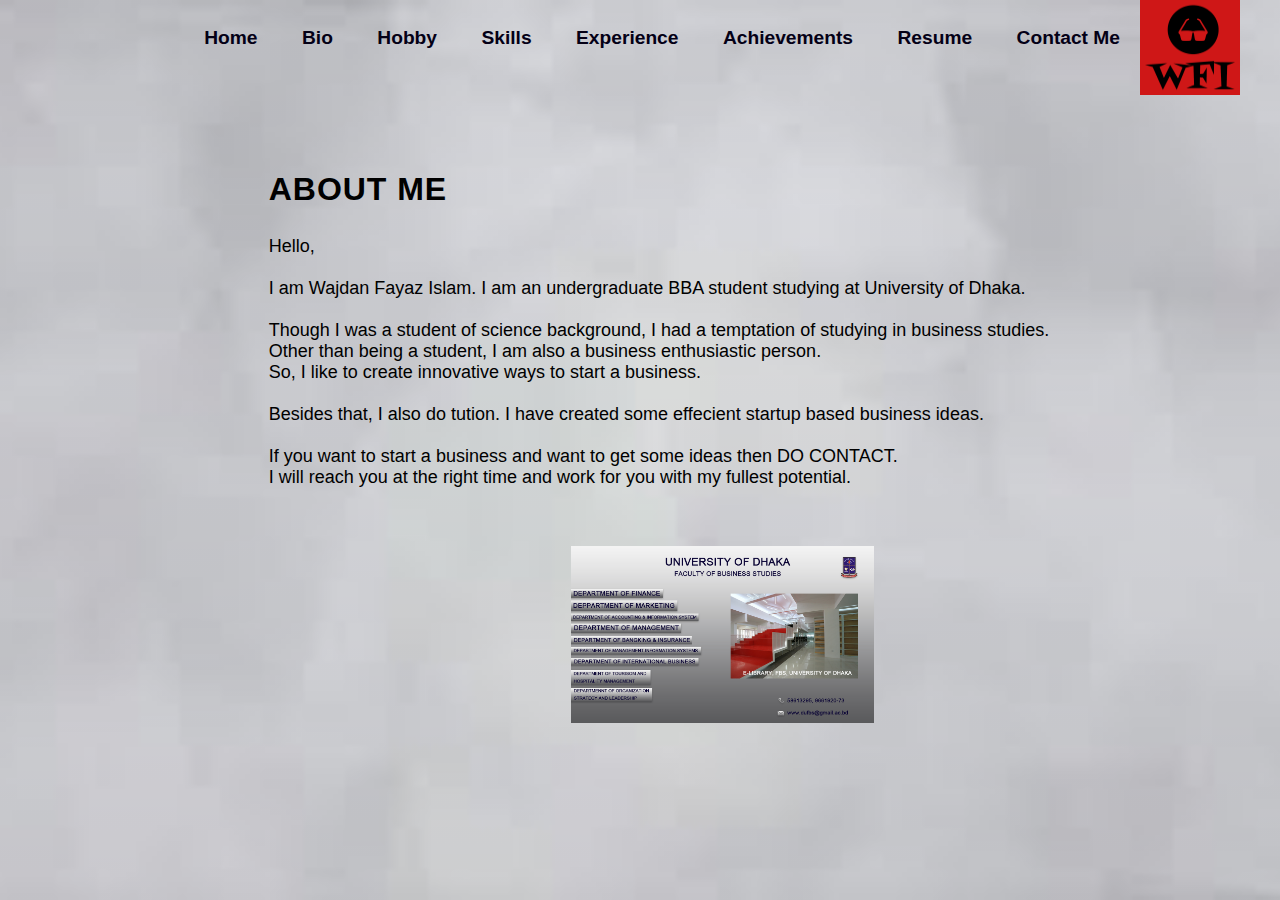
<file: About.html>
<!DOCTYPE html>

<html>
    
<head>
        <title>Bio</title>
        <link rel="icon" type="image/png" href="logo.png" >

<style>
    *{
    margin: 0;
    padding: 0;
    font-family: sans-serif;
}
 ul{
    float: right;
    list-style-type: none;
    margin-top: 27px;

}

ul li{
    display: inline-block;
}

ul li a{
    text-decoration: none;
    color: rgb(4, 0, 22);
    padding: 5px 20px;
    transition: 0.6s ease;
    font-size: larger;
    font-family: sans-serif;
}

ul li a:hover{
    background-color: rgb(153, 255, 85);
    color: rgb(4, 106, 146)
}
.logo img{
    float: right;
    width: 100px;
    height: 95px;
}

.main{
    max-width: 1200px;
    margin-top: 0px;
    margin:auto;
}

body{
    background-image: linear-gradient(rgba(0, 0, 0, 0.082),rgba(0, 0, 0, 0.158)),url(images.jpg);;
    height: 100vh;
    background-size: cover;
    background-position: center;
    margin-top: auto;
}

.title{
    position:absolute;
    top: 19%;
    left: 21%;
    font-size: x-large;
}

.title h1{
    color:rgb(112, 66, 219)) ;
    letter-spacing: .03em;
    font-size: xx-large;
}
.title p{
    color: rgb(0, 0, 0);
    font-size: large;
    font-family: 'Segoe UI', Tahoma, Geneva, Verdana, sans-serif;
    
}
        </style>
</head>

<body>
    <div class="main">
        <div class="logo">
                <img src="logo.png">
            </div>
      
        <ul> 
            <li><a href="index.html"><b>Home</b></a></li>
                <li><a href="About.html"><b>Bio</b></a></li>
                <li><a href="hobby.html"><b>Hobby</b></a></li>
                <li><a href="skills.html"><b>Skills</b></a></li>
                <li><a href="experience.html"><b>Experience</b></a></li>
                <li><a href="achievements.html"><b>Achievements</b></a></li>
                <li><a href="Resume.html"><b>Resume</b></a></li>
                <li><a href="contact.html"><b>Contact Me</b></a></li>
        </ul>
      </div>
    

    <div class="title">
       
     <h1 >ABOUT ME</h1><br>
     <p>Hello,<br><br> I am Wajdan Fayaz Islam. I am an undergraduate BBA student studying at University of Dhaka.<br><br> Though I was a student of science background, I had a temptation of studying in business studies. <br>Other than being a student, I am also a business enthusiastic person.<br> So, I like to create innovative ways to start a business. <br><br>Besides that, I also do tution. I have created some effecient startup based business ideas.<br><br>  If you want to start a business and want to get some ideas then DO CONTACT.
<br>I will reach you at the right time and work for you with my fullest potential.
         <br>
     </p>
<br><br>
<img src="DU FBS Banner.jpg" height="65%" width="30%" style="float: left;margin-left: 300px; margin-bottom: 0px; padding: 2px;"> 
    <br><br>
 </div>
    
</body>








</html>
</file>
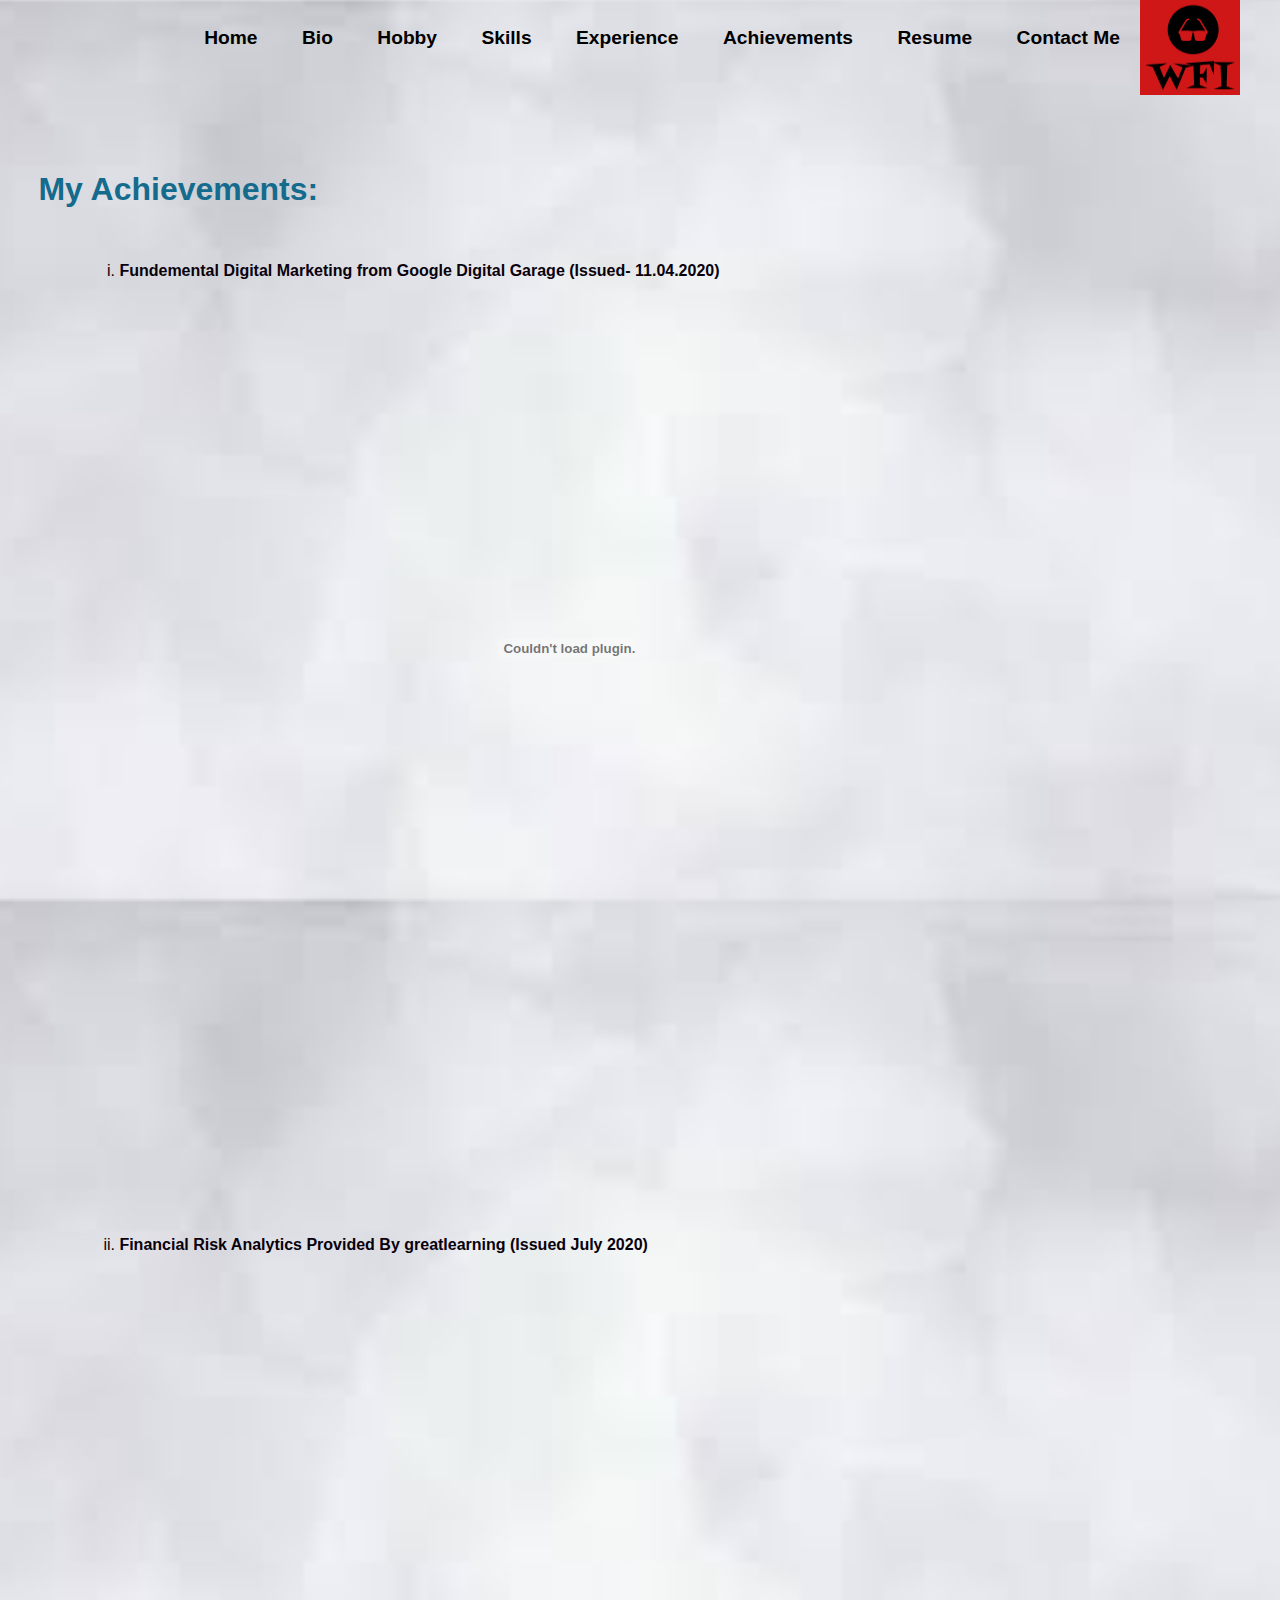
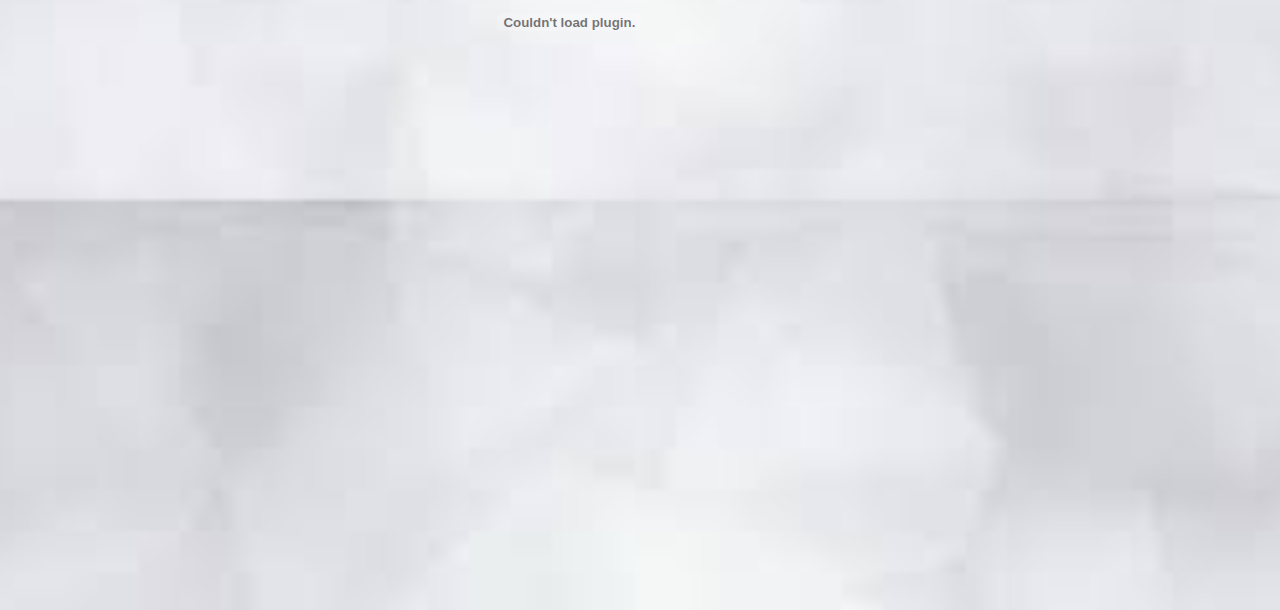
<file: achievements.html>
<!DOCTYPE html>

<html>
    
<head>
        <title>Achievements</title>
        <link rel="icon" type="image/png" href="logo.png" >

<style>
    *{
    margin: 0;
    padding: 0;
    font-family: sans-serif;
}
 ul{
    float: right;
    list-style-type: none;
    margin-top: 27px;

}

ul li{
    display: inline-block;
}

ul li a{
    text-decoration: none;
    color: rgb(0, 0, 0);
    padding: 5px 20px;
    transition: 0.6s ease;
    font-size: larger;
    font-family: sans-serif;
}

ul li a:hover{
    background-color: rgb(0, 183, 255);
    color: rgb(255, 255, 255);
}
.logo img{
    float: right;
    width: 100px;
    height: 95px;
}
.main{
    max-width: 1200px;
    margin-top: 0px;
    margin:auto;
}

body{
    background-image:url(images.jpg);
    height: 100vh;
    background-size: cover;
    background-position: center;
    margin-top: auto;
}

.title{
    position:absolute;
    top: 19%;
    left: 3%;
    font-size: x-large;
    font-family: sans-serif;
}

.title h1{
    color:rgb(20, 107, 141) ;
    font-size: xx-large;
    font-family: sans-serif;

    
}

ol{

    color: rgb(8, 1, 12);
    margin-top: 6%;
    text-align: left;
    font-size: medium;
    margin-left: 9%;
    
}


        </style>
</head>

<body>
    <div class="main">
         <div class="logo">
                <img src="logo.png">
            </div>
      
        <ul> 
            <li><a href="index.html"><b>Home</b></a></li>
                <li><a href="About.html"><b>Bio</b></a></li>
                <li><a href="hobby.html"><b>Hobby</b></a></li>
                <li><a href="skills.html"><b>Skills</b></a></li>
                <li><a href="experience.html"><b>Experience</b></a></li>
                <li><a href="achievements.html"><b>Achievements</b></a></li>
                <li><a href="Resume.html"><b>Resume</b></a></li>
                <li><a href="contact.html"><b>Contact Me</b></a></li>
        </ul>
      
    </div>

    <div class="title">
        <h1>My Achievements:</h1>
        
           <ol type="i">
               <li><b>Fundemental Digital Marketing from Google Digital Garage (Issued- 11.04.2020) </b></li><br>
               <embed src="Google Digital Garage.pdf" width="900px" height="700px" /> <br><br><br><br><br><br><br><br><br><br><br><br><br><br>
<li><b>Financial Risk Analytics Provided By greatlearning (Issued July 2020)</b><br><br>
   <embed src="greatlearning Certificate_2.pdf" width="900px" height="700px" /> <br><br><br><br><br><br><br><br><br><br><br><br><br><br>

         
           </ol>
        
    </div>
    </body>
    </html>
</file>
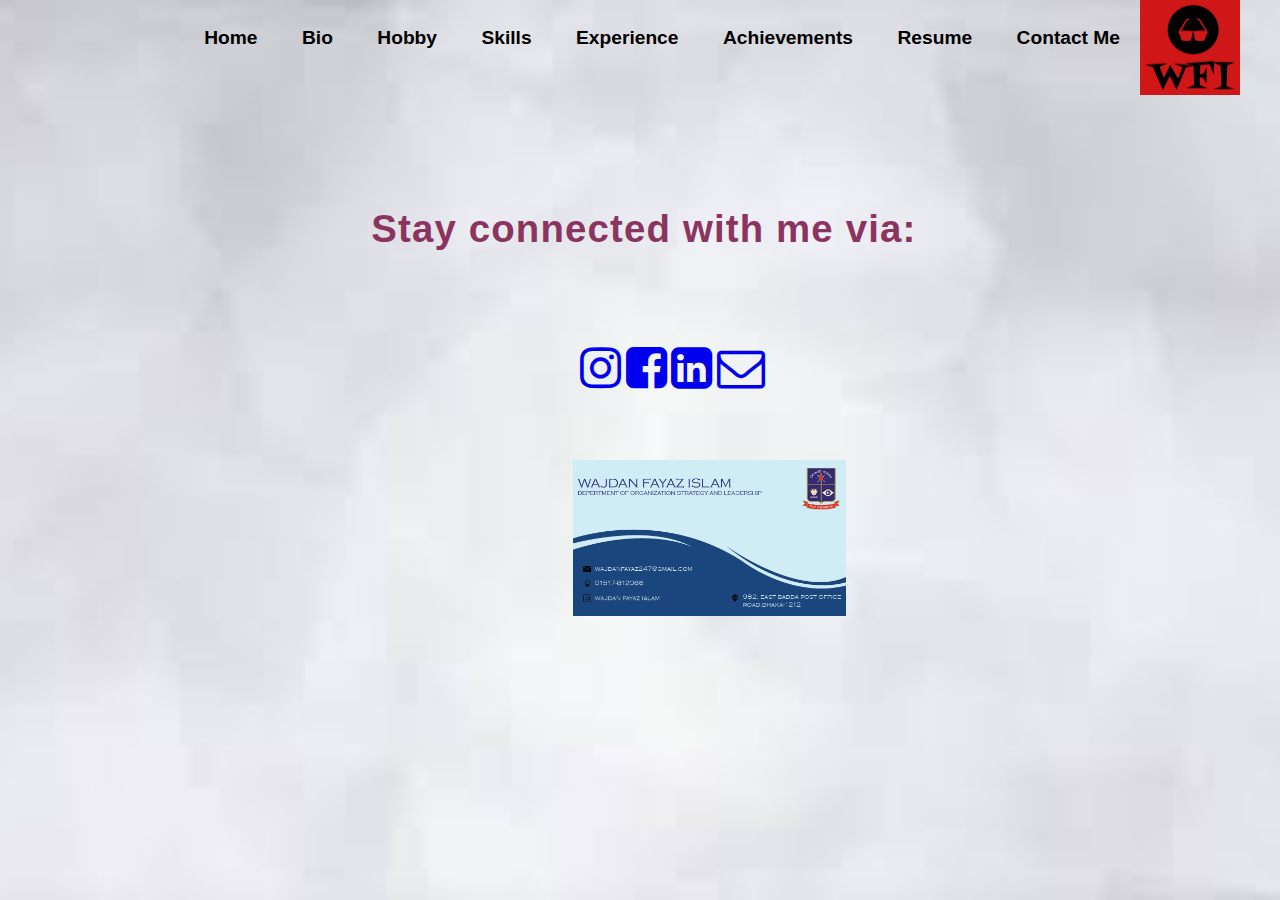
<file: contact.html>
<!DOCTYPE html>

<html>

<head>
    <title>Contact</title>
    <link rel="icon" type="image/png" href="logo.png" >
    <link rel="stylesheet" href="https://cdnjs.cloudflare.com/ajax/libs/font-awesome/4.7.0/css/font-awesome.min.css">

    <style>
        *{
    margin: 0;
    padding: 0;
    font-family: sans-serif;
}
        ul{
    float: right;
    list-style-type: none;
    margin-top: 27px;

}

ul li{
    display: inline-block;
}

ul li a{
    text-decoration: none;
    color: rgb(0, 0, 0);
    padding: 5px 20px;
    transition: 0.6s ease;
    font-size: larger;
    font-family: sans-serif;
}

ul li a:hover{
    background-color: rgb(161, 175, 161);
    color: rgb(17, 9, 0);
}
.logo img{
    float: right;
    width: 100px;
    height: 95px;
}

body{
    background-image: linear-gradient(rgba(0, 0, 0, 0),rgba(0, 0, 0, 0)),url(images.jpg);
    height: 100vh;
    background-size: cover;
    background-position: center;
    margin-top: auto;

}
.main{
    max-width: 1200px;
    margin-top: 0px;
    margin:auto;
}
.title{
    position:absolute;
    top: 23%;
    left: 29%;
    font-size: larger;
}

.title h1{
    color: rgb(139, 52, 96);
    letter-spacing: .03em;
    font-style: initial;
    font-family: sans-serif;
    
}

.title h3{
    color: rgb(95, 124, 128);
    font-size: medium;
    margin-left: 23%;
    margin-top: 3%;
}
.title p{
    margin top: 30%;
    margin left: 19%;
}
</style>

</head>

<body>
      
          <div class="main">
            <div class="logo">
                <img src="logo.png">
            </div>
          
            <ul> 
                <li><a href="index.html"><b>Home</b></a></li>
                <li><a href="About.html"><b>Bio</b></a></li>
                <li><a href="hobby.html"><b>Hobby</b></a></li>
                <li><a href="skills.html"><b>Skills</b></a></li>
                <li><a href="experience.html"><b>Experience</b></a></li>
                <li><a href="achievements.html"><b>Achievements</b></a></li>
                <li><a href="Resume.html"><b>Resume</b></a></li>
                <li><a href="contact.html"><b>Contact Me</b></a></li>
            </ul>
          </div>
          <div class="title">
              <h1>Stay connected with me via:</h1><br><br><br>
            <h3>

                <a href="https://instagram.com/_wajdan_fayaz?igshid=33m9bp761dfr"><i class="fa fa-instagram fa-3x" aria-hidden="true"></i></a>
                <a href="https://www.facebook.com/wajdan.islam"><i class="fa fa-facebook-square fa-3x" aria-hidden="true"></i></a>
<a href="https://www.linkedin.com/in/wajdan-fayaz-islam-12168b1b3/"><i class="fa fa-linkedin-square fa-3x" aria-hidden="true"></i></a>
                <a href="mailto: wajdanfayaz247@gmail.com"><i class="fa fa-envelope-o fa-3x" aria-hidden="true"></i></a>
      
            </h3><br><br><br>
<img src="Business Card.jpg" height="65%" width="30%" style="float: left;margin-left: 200px; margin-bottom: 0px; padding: 2px;"> 

             <br><br><br><br><br>
               
            </div>
          </div>
          
          
</body>
</html>
</file>
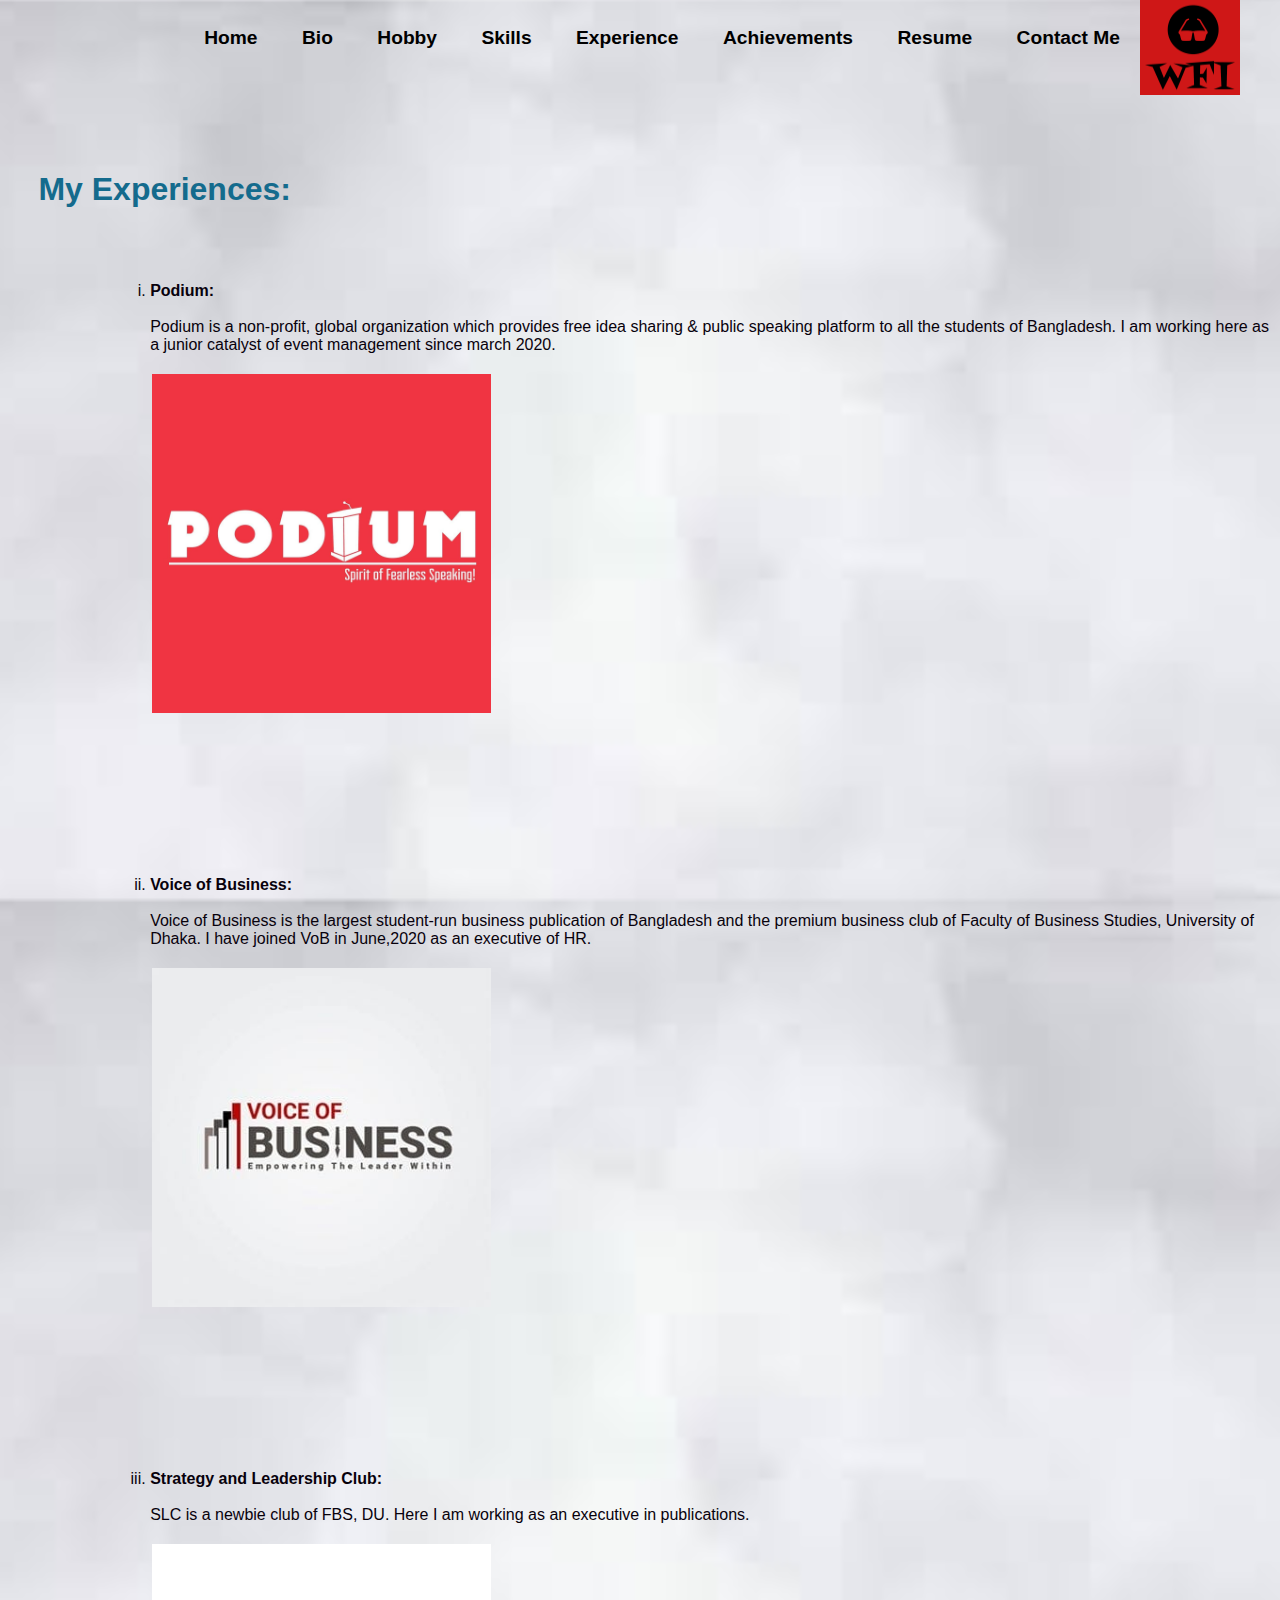
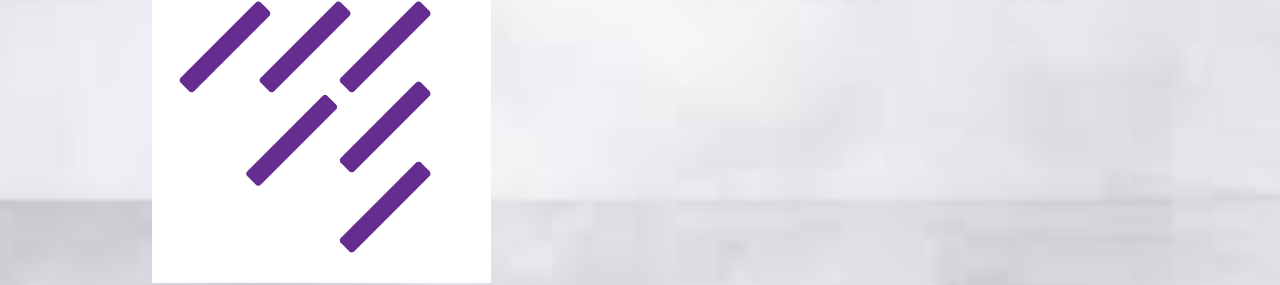
<file: experience.html>
<!DOCTYPE html>

<html>
    
<head>
        <title>Experience</title>
        <link rel="icon" type="image/png" href="logo.png" >

<style>
    *{
    margin: 0;
    padding: 0;
    font-family: sans-serif;
}
 ul{
    float: right;
    list-style-type: none;
    margin-top: 27px;

}

ul li{
    display: inline-block;
}

ul li a{
    text-decoration: none;
    color: rgb(0, 0, 0);
    padding: 5px 20px;
    transition: 0.6s ease;
    font-size: larger;
    font-family: sans-serif;
}

ul li a:hover{
    background-color: rgb(0, 183, 255);
    color: rgb(255, 255, 255);
}
.logo img{
    float: right;
    width: 100px;
    height: 95px;
}
.main{
    max-width: 1200px;
    margin-top: 0px;
    margin:auto;
}

body{
    background-image:url(images.jpg);
    height: 100vh;
    background-size: cover;
    background-position: center;
    margin-top: auto;
}

.title{
    position:absolute;
    top: 19%;
    left: 3%;
    font-size: x-large;
    font-family: sans-serif;
}

.title h1{
    color:rgb(20, 107, 141) ;
    font-size: xx-large;
    font-family: sans-serif;

    
}

ol{

    color: rgb(8, 1, 12);
    margin-top: 6%;
    text-align: left;
    font-size: medium;
    margin-left: 9%;
    
}


        </style>
</head>

<body>
    <div class="main">
        
       <div class="logo">
                <img src="logo.png">
            </div>
        <ul> 
            <li><a href="index.html"><b>Home</b></a></li>
                <li><a href="About.html"><b>Bio</b></a></li>
                <li><a href="hobby.html"><b>Hobby</b></a></li>
                <li><a href="skills.html"><b>Skills</b></a></li>
                <li><a href="experience.html"><b>Experience</b></a></li>
                <li><a href="achievements.html"><b>Achievements</b></a></li>
                <li><a href="Resume.html"><b>Resume</b></a></li>
                <li><a href="contact.html"><b>Contact Me</b></a></li>
        </ul>
      
    </div>

    <div class="title">
        <h1>My Experiences:</h1>
        
           <ol type="i">
               <li><b>Podium:</b><br><br> Podium is a non-profit, global organization which provides free idea sharing & public speaking platform to all the students of Bangladesh. I am working here as a junior catalyst of event management since march 2020.
     <br><br> <img src="Podium.jpg" height="65%" width="30%" style="float: left;margin-left: 00px; margin-bottom: 0px; padding: 2px;"> <br><br><br><br><br><br><br><br><br><br><br><br><br><br>
<br><br><br><br><br><br><br><br><br><br><br><br><br><br>
<li><b>Voice of Business:</b><br><br>
   Voice of Business is the largest student-run business publication of Bangladesh and the premium
   business club of Faculty of Business Studies, University of Dhaka. I have joined VoB in June,2020 as an executive of HR. <br><br> 
             <img src="Voice of Business.jpg" height="65%" width="30%" style="float: left;margin-left: 00px; margin-bottom: 0px; padding: 2px;"> <br><br><br><br><br><br><br><br><br><br><br><br><br><br><br><br><br><br><br><br><br><br><br><br><br><br><br><br>

<li><b>Strategy and Leadership Club:</b><br><br>
  SLC is a newbie club of FBS, DU. Here I am working as an executive in publications.<br><br>
               <img src="Stratergy And Leadership Club (1).png" height="65%" width="30%" style="float: left;margin-left: 00px; margin-bottom: 0px; padding: 2px;"> <br>
         
           </ol>
        
    </div>
    </body>
    </html>
</file>
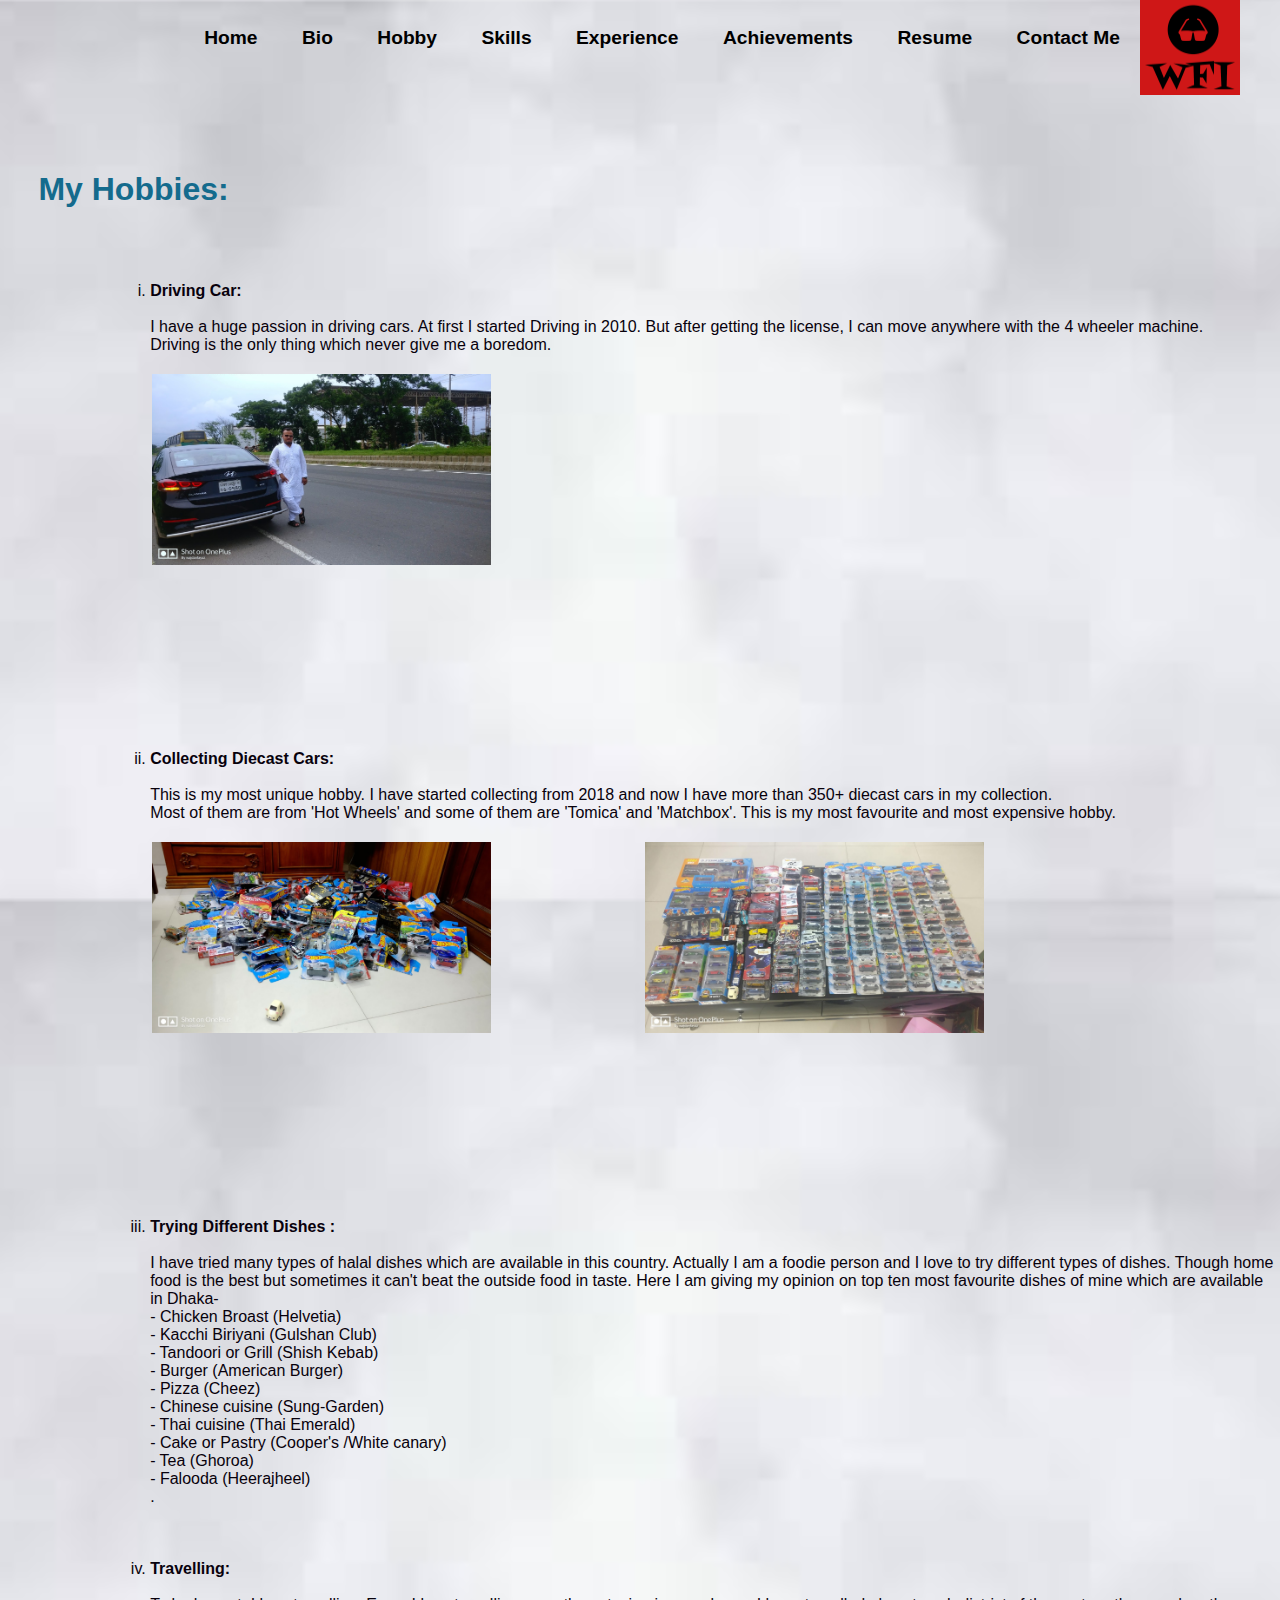
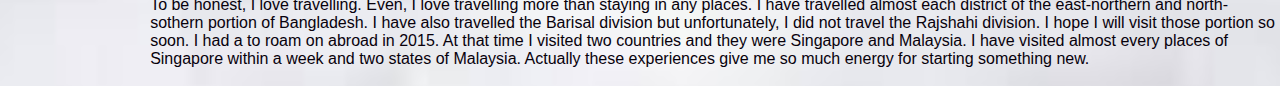
<file: hobby.html>
<!DOCTYPE html>

<html>
    
<head>
        <title>Hobby</title>
        <link rel="icon" type="image/png" href="logo.png" >

<style>
    *{
    margin: 0;
    padding: 0;
    font-family: sans-serif;
}
 ul{
    float: right;
    list-style-type: none;
    margin-top: 27px;

}

ul li{
    display: inline-block;
}

ul li a{
    text-decoration: none;
    color: rgb(0, 0, 0);
    padding: 5px 20px;
    transition: 0.6s ease;
    font-size: larger;
    font-family: sans-serif;
}

ul li a:hover{
    background-color: rgb(0, 183, 255);
    color: rgb(255, 255, 255);
}
.logo img{
    float: right;
    width: 100px;
    height: 95px;
}
.main{
    max-width: 1200px;
    margin-top: 0px;
    margin:auto;
}

body{
    background-image:url(images.jpg);
    height: 100vh;
    background-size: cover;
    background-position: center;
    margin-top: auto;
}

.title{
    position:absolute;
    top: 19%;
    left: 3%;
    font-size: x-large;
    font-family: sans-serif;
}

.title h1{
    color:rgb(20, 107, 141) ;
    font-size: xx-large;
    font-family: sans-serif;

    
}

ol{

    color: rgb(8, 1, 12);
    margin-top: 6%;
    text-align: left;
    font-size: medium;
    margin-left: 9%;
    
}


        </style>
</head>

<body>
    <div class="main">
         <div class="logo">
                <img src="logo.png">
            </div>
      
        <ul> 
            <li><a href="index.html"><b>Home</b></a></li>
                <li><a href="About.html"><b>Bio</b></a></li>
                <li><a href="hobby.html"><b>Hobby</b></a></li>
                <li><a href="skills.html"><b>Skills</b></a></li>
                <li><a href="experience.html"><b>Experience</b></a></li>
                <li><a href="achievements.html"><b>Achievements</b></a></li>
                <li><a href="Resume.html"><b>Resume</b></a></li>
                <li><a href="contact.html"><b>Contact Me</b></a></li>
        </ul>
      
    </div>

    <div class="title">
        <h1>My Hobbies:</h1>
        
           <ol type="i">
               <li><b>Driving Car:</b><br><br> I have a huge passion in driving cars. At first I started Driving in 2010. But after getting the license, I can move anywhere with the 4 wheeler machine. <br>Driving is the only thing which never give me a boredom.</li><br>
               <img src="Driving.jpg" height="65%" width="30%" style="float: left;margin-left: 00px; margin-bottom: 0px; padding: 2px;"> <br><br><br><br><br><br><br><br><br><br><br><br><br><br><br><br><br><br><br><br><br>
<li><b>Collecting Diecast Cars:</b><br><br>
   This is my most unique hobby. I have started collecting from 2018 and now I have more than 350+ diecast cars in my collection. <br>Most of them are from 'Hot Wheels' and some of them are 'Tomica' and 'Matchbox'. This is my most favourite and most expensive hobby.</li><br>
              <img src="Hot Wheels.jpg" height="65%" width="30%" style="float: left;margin-left: 00px; margin-bottom: 0px; padding: 2px;"> 
<img src="Diecast Car Collection 1.jpg" height="65%" width="30%" style="float: left;margin-left: 150px; margin-bottom: 0px; padding: 2px;"> <br><br><br><br><br><br><br><br><br><br><br><br><br><br><br><br><br><br><br><br><br>

 
<li><b>Trying Different Dishes :</b><br><br>
   I have tried many types of halal dishes which are available in this country. Actually I am a foodie person and I love to try different types of dishes. Though home food is the best but sometimes it can't beat the outside food in taste. Here  I am giving my opinion on top ten most favourite dishes of mine which are available in Dhaka-<br>
   - Chicken Broast (Helvetia)<br>
   - Kacchi Biriyani (Gulshan Club)<br>
   - Tandoori or Grill (Shish Kebab)<br>
   - Burger (American Burger)<br>
   - Pizza (Cheez)<br>
   - Chinese cuisine (Sung-Garden)<br>
   - Thai cuisine (Thai Emerald)<br>
   - Cake or Pastry (Cooper's /White canary)<br>
   - Tea (Ghoroa)<br>
   - Falooda (Heerajheel)</li>.<br><br><br><br>

               <li><b>Travelling:</b><br><br>
   To be honest, I love travelling. Even, I love travelling more than staying in any places. I have travelled almost each district of the east-northern and north-sothern portion of Bangladesh. I have also travelled the Barisal division but       unfortunately, I did not travel the Rajshahi division. I hope I will visit those portion so soon.
   I had a to roam on abroad in 2015. At that time I visited two countries and they were Singapore and Malaysia. I have visited almost every places of Singapore within a week and two states of Malaysia. Actually these experiences give me so
   much energy for starting something new.</li><br>
         
           </ol>
        
    </div>
    </body>
    </html>
</file>
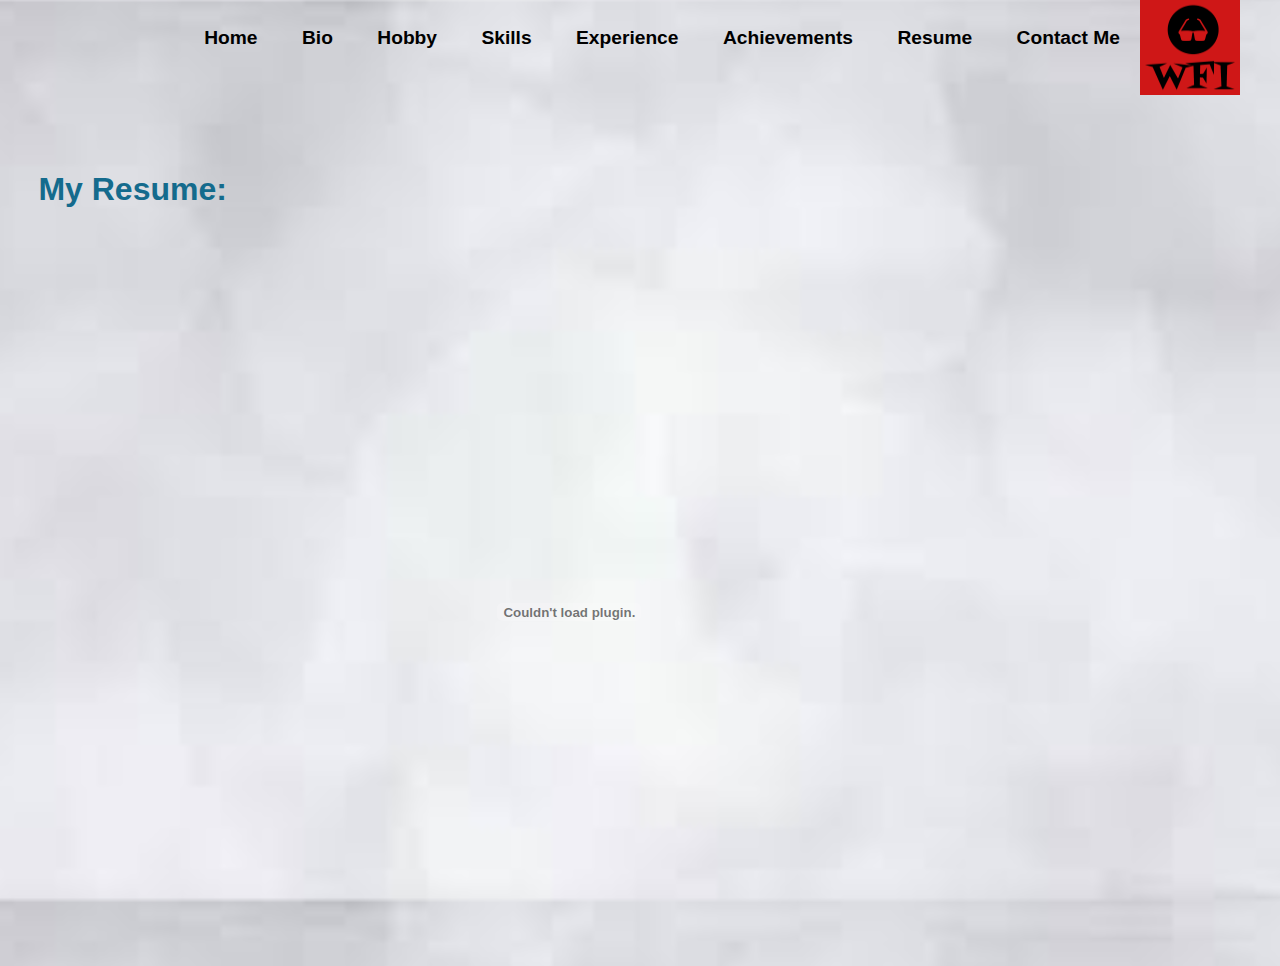
<file: Resume.html>
<!DOCTYPE html>

<html>
    
<head>
        <title>Resume</title>
        <link rel="icon" type="image/png" href="logo.png" >

<style>
    *{
    margin: 0;
    padding: 0;
    font-family: sans-serif;
}
 ul{
    float: right;
    list-style-type: none;
    margin-top: 27px;

}

ul li{
    display: inline-block;
}

ul li a{
    text-decoration: none;
    color: rgb(0, 0, 0);
    padding: 5px 20px;
    transition: 0.6s ease;
    font-size: larger;
    font-family: sans-serif;
}

ul li a:hover{
    background-color: rgb(0, 183, 255);
    color: rgb(255, 255, 255);
}
.logo img{
    float: right;
    width: 100px;
    height: 95px;
}
.main{
    max-width: 1200px;
    margin-top: 0px;
    margin:auto;
}

body{
    background-image:url(images.jpg);
    height: 100vh;
    background-size: cover;
    background-position: center;
    margin-top: auto;
}

.title{
    position:absolute;
    top: 19%;
    left: 3%;
    font-size: x-large;
    font-family: sans-serif;
}

.title h1{
    color:rgb(20, 107, 141) ;
    font-size: xx-large;
    font-family: sans-serif;

    
}

ol{

    color: rgb(8, 1, 12);
    margin-top: 6%;
    text-align: left;
    font-size: medium;
    margin-left: 9%;
    
}


        </style>
</head>

<body>
    <div class="main">
         <div class="logo">
                <img src="logo.png">
            </div>
      
        <ul> 
            <li><a href="index.html"><b>Home</b></a></li>
                <li><a href="About.html"><b>Bio</b></a></li>
                <li><a href="hobby.html"><b>Hobby</b></a></li>
                <li><a href="skills.html"><b>Skills</b></a></li>
                <li><a href="experience.html"><b>Experience</b></a></li>
                <li><a href="achievements.html"><b>Achievements</b></a></li>
                <li><a href="Resume.html"><b>Resume</b></a></li>
                <li><a href="contact.html"><b>Contact Me</b></a></li>
        </ul>
      
    </div>

    <div class="title">
        <h1>My Resume:</h1>
        
           <ol type="i">
             
               <embed src="Resume.pdf" width="900px" height="700px"/> 

   

         
           </ol>
        
    </div>
    </body>
    </html>
</file>
